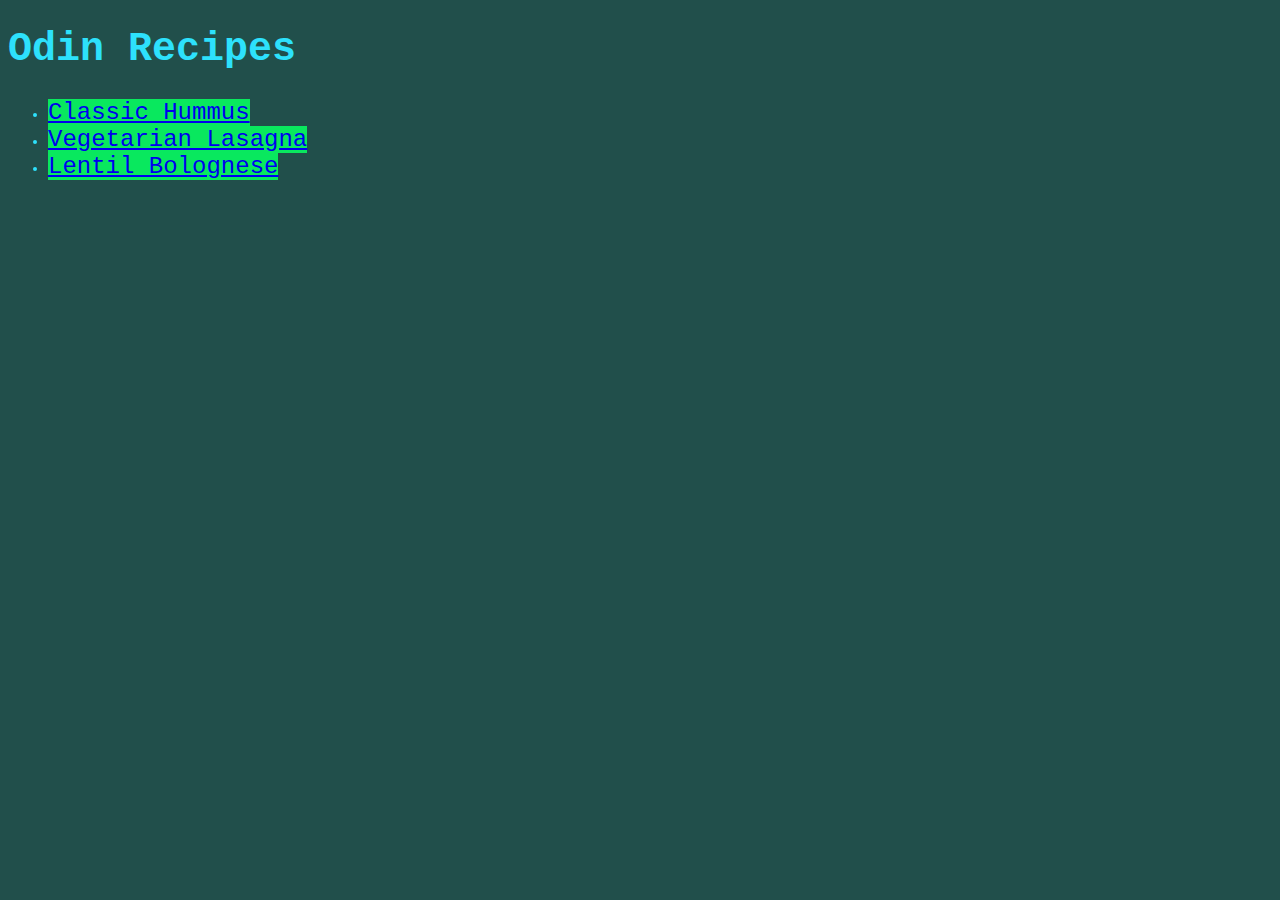
<file: index.html>
<!DOCTYPE html>
<html lang="en">
	<head>
		<meta charset="UTF-8" />
		<meta http-equiv="X-UA-Compatible" content="IE=edge" />
		<meta name="viewport" content="width=device-width, initial-scale=1.0" />
		<link rel="stylesheet" href="style.css" />
		<title>Recipes</title>
	</head>
	<body>
		<h1>Odin Recipes</h1>
		<ul>
			<li>
				<a href="recipes/hummus.html">Classic Hummus</a>
			</li>
			<li>
				<a href="recipes/vegetarian_lasagna.html">Vegetarian Lasagna</a>
			</li>
			<li>
				<a href="recipes/lentil_bolognese.html">Lentil Bolognese</a>
			</li>
		</ul>
	</body>
</html>
</file>
<file: style.css>
:root {
  --clr-jungle-green: #214F4B;
  --clr-emerald: #16C172;
  --clr-malachite: #09E85E;
  --clr-medium-spring-green: #2AFC98;
  --clr-sky-blue-crayola: #2DE1FC;
}

body {
  background: var(--clr-jungle-green);
  color: var(--clr-sky-blue-crayola);
  font-family: 'Courier New', monospace;
}

a {
  background: var(--clr-malachite);
  font-size: 1.5rem;

}

h1 {
  font-size: 2.5rem;
}

h2 {
  color: var(--clr-malachite)
}
</file>
